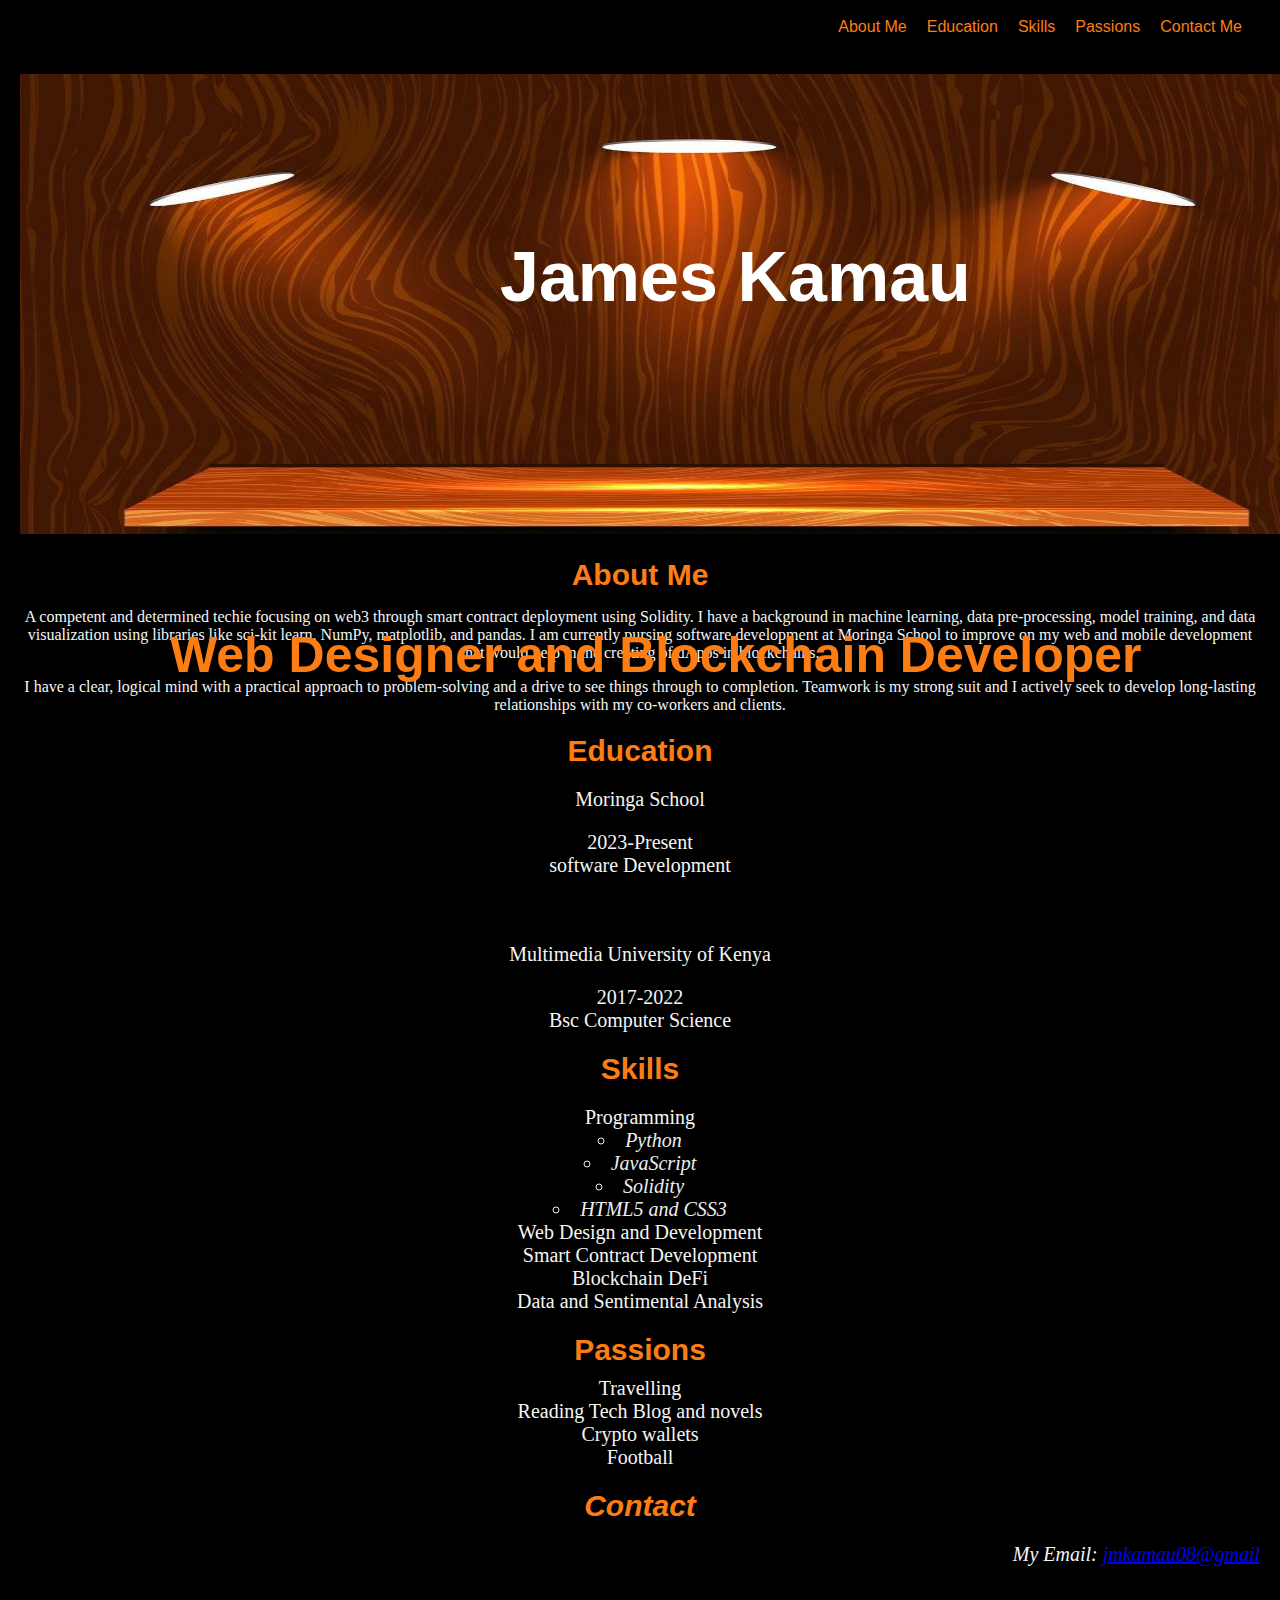
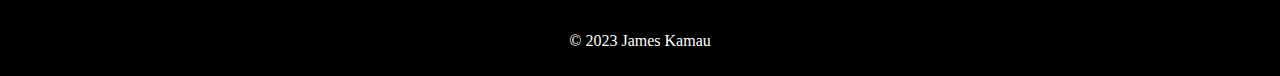
<file: index.html>
<!DOCTYPE html>
<html lang="en">
<head>
    <meta charset="UTF-8">
    <meta name="viewport" content="width=device-width, initial-scale=1.0">
    <title>James Website</title>
    <link rel="stylesheet" href="./style.css"/>
</head>
<body>
   <header>

    <nav>
        <ul>
            <li><a href="#about">About Me</a></li>
            <li><a href="#education">Education</li></a></li>
            <li><a href="#skills">Skills</a></li>
            <li><a href="#passions">Passions</a></li>
            <li><a href="#contact">Contact Me</a></li>
        </ul>
    </nav>
   </header>

   <main>

    <div id="page1">
        <img src="./Wooden shelf vector image on VectorStock (2).jpeg" alt = "Board" style="width:1300px;height:460px;"/>
        <h5 id = "firstline">James Kamau</h5>

        <h2 id="typed">Web Designer and Blockchain Developer</h2>
    
    </div>
    
    <section id="about">
        <h1>About Me</h1>
        <p>A competent and determined techie focusing on web3 through smart contract deployment using Solidity. I have a background in machine learning, data pre-processing, model training, and data visualization using libraries like sci-kit learn, NumPy, matplotlib, and pandas. I am currently pursing software development at Moringa School to improve on my web and mobile development that would help in the creating of dApps in blockchains.  
        </p>
        
        <p>I have a clear, logical mind with a practical approach to problem-solving and a drive to see things through to completion. Teamwork is my strong suit and I actively seek to develop long-lasting relationships with my co-workers and clients.</p>
    </section>

    <section id="education">
        <h1>Education</h1>
        <p>Moringa School</p>
        <ul id="ul-list">
            <li>2023-Present</li>
            <li>software Development</li>
        </ul><br></br>

        <p>Multimedia University of Kenya</p>
            <ul id ="ul-list">
                <li>2017-2022</li>
                <li>Bsc Computer Science</li>
            </ul>
    </section>

    <section id="skills">
        <h1>Skills</h1>
        <p>
            <ul id="ul-list">
                <li>Programming </li>
                    <ul id="nested-skills-list">
                        <li>Python</li>
                        <li>JavaScript</li>
                        <li>Solidity</li>
                        <li>HTML5 and CSS3</li>
                    </ul>
                <li>Web Design and Development</li>
                <li>Smart Contract Development</li>
                <li>Blockchain DeFi</li>
                <li>Data and Sentimental Analysis</li>
            </ul>
        </p>
    </section>

    <section id="passions">
        <h1>Passions</h1>
        <ul id="ul-list">
            <li>Travelling</li>
            <li>Reading Tech Blog and novels</li>
            <li>Crypto wallets</li>
            <li>Football</li>
        </ul>
    </section>

    <section id="contact">
        <h1>Contact</h1>
       <p>My Email: <a href="https://www.jmkamau08@gmail.com">jmkamau08@gmail</a></p>
      </section>

   </main>

  <footer>
    <p>&copy; 2023 James Kamau</p>
  </footer>
   
</body>
</html>
</file>
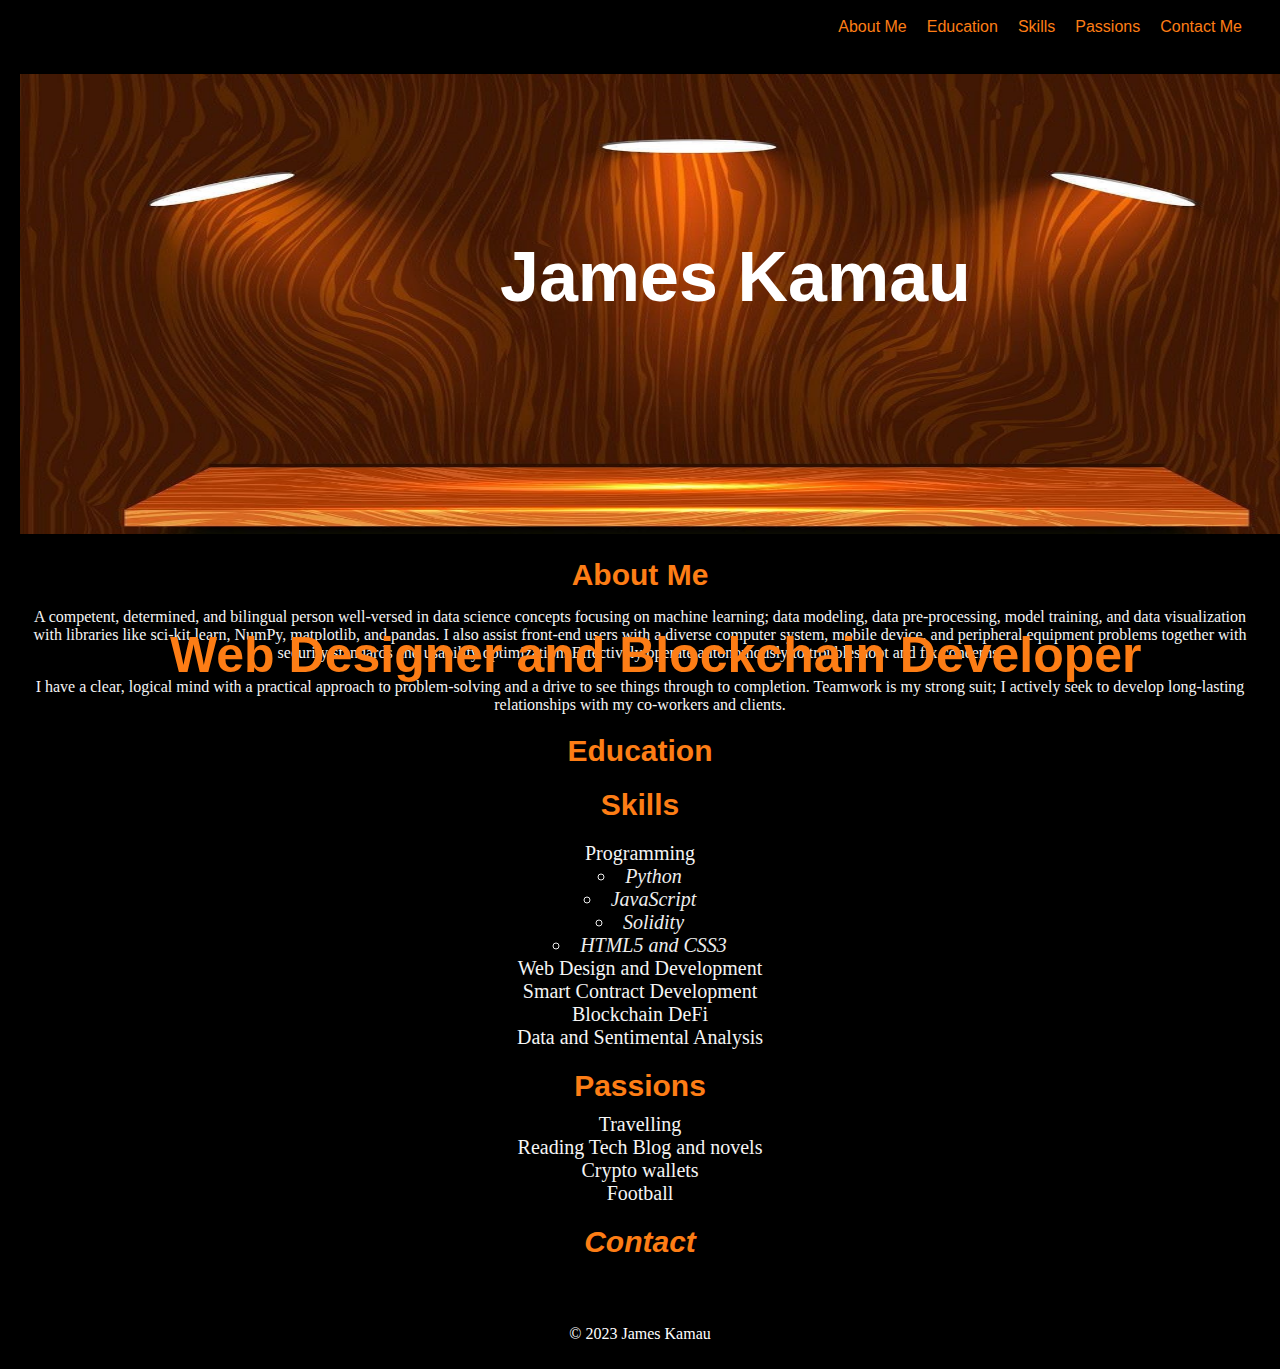
<file: indexx.html>
<!DOCTYPE html>
<html lang="en">
<head>
    <meta charset="UTF-8">
    <meta name="viewport" content="width=device-width, initial-scale=1.0">
    <title>James Website</title>
    <link rel="stylesheet" href="./style.css"/>
</head>
<body>
   <header>

    <nav>
        <ul>
            <li><a href="#about">About Me</a></li>
            <li><a href="#education">Education</li></a></li>
            <li><a href="#skills">Skills</a></li>
            <li><a href="#passions">Passions</a></li>
            <li><a href="#contact">Contact Me</a></li>
        </ul>
    </nav>
   </header>

   <main>

    <div id="page1">
        <img src="./Wooden shelf vector image on VectorStock (2).jpeg" alt = "Board" style="width:1300px;height:460px;"/>
        <h5 id = "firstline">James Kamau</h5>

        <h2 id="typed">Web Designer and Blockchain Developer</h2>
    
    </div>
    
    <section id="about">
        <h1>About Me</h1>
        <p>A competent, determined, and bilingual person well-versed in data science concepts focusing on machine learning; data modeling, data pre-processing, model training, and data visualization with libraries like sci-kit learn, NumPy, matplotlib, and pandas. I also assist front-end users with a diverse computer system, mobile device, and peripheral equipment problems together with security standards and usability optimization. 
            Effectively operate autonomously to troubleshoot and fix concerns.  
        </p>
        
        <p>I have a clear, logical mind with a practical approach to problem-solving and a drive to see things through to completion. Teamwork is my strong suit; I actively seek to develop long-lasting relationships with my co-workers and clients.</p>
    </section>

    <section id="education">
        <h1>Education</h1>
        <p></p>
    </section>

    <section id="skills">
        <h1>Skills</h1>
        <p>
            <ul id="ul-list">
                <li>Programming </li>
                    <ul id="nested-skills-list">
                        <li>Python</li>
                        <li>JavaScript</li>
                        <li>Solidity</li>
                        <li>HTML5 and CSS3</li>
                    </ul>
                <li>Web Design and Development</li>
                <li>Smart Contract Development</li>
                <li>Blockchain DeFi</li>
                <li>Data and Sentimental Analysis</li>
            </ul>
        </p>
    </section>

    <section id="passions">
        <h1>Passions</h1>
        <ul id="ul-list">
            <li>Travelling</li>
            <li>Reading Tech Blog and novels</li>
            <li>Crypto wallets</li>
            <li>Football</li>
        </ul>
    </section>

    <section id="contact">
        <h1>Contact</h1>
        <p></p>
      </section>

   </main>

  <footer>
    <p>&copy; 2023 James Kamau</p>
  </footer>
   
</body>
</html>
</file>
<file: style.css>
body, ul {
    margin: 0;
    padding: 0;
    background-color: black;
    
  }
  
  header {
    background-color: black;
    color: #fff;
    padding: 18px;
  }
  
  nav ul {
    list-style-type: none;
    display: flex;
    justify-content: right;
    font-family: 'Trebuchet MS', 'Lucida Sans Unicode', 'Lucida Grande', 'Lucida Sans', Arial, sans-serif;
  }
  
  nav ul li {
    margin-right: 20px;
  }
  
  nav ul li a {
    color: #fd7d15;
    text-decoration: none;
  }
  
  main {
    padding: 20px;
  }

  #page1{
    font-family: 'Trebuchet MS', 'Lucida Sans Unicode', 'Lucida Grande', 'Lucida Sans', Arial, sans-serif;
    color: #fd7d15;
    
  }

  #firstline{
    position: absolute;
    top: 120px;
    left: 500px;
    color: white;
    font-size: 70px;

  }

  #typed {
    position: absolute;
    bottom:175px;
    left:170px;
    font-size: 50px;
    overflow: hidden;
    white-space: nowrap;
    animation: typing;
    animation-duration: 8s;
    animation-timing-function: steps(100, end);
    animation-fill-mode: forwards;
    font-family: 'Trebuchet MS', 'Lucida Sans Unicode', 'Lucida Grande', 'Lucida Sans', Arial, sans-serif;
    color: #fd7d15;
  }
  
  @keyframes typing {
    from {width: 0;}
    to {width: 100%;}
    
  }

  section {
    margin-bottom: 30px;
    margin: auto;
  }
  
  h1 {
    font-size: 30px;
    margin-bottom: 10px;
    font-family: 'Trebuchet MS', 'Lucida Sans Unicode', 'Lucida Grande', 'Lucida Sans', Arial, sans-serif;
    color: #fd7d15;
    text-align: center;

  }

  #about{
    text-align: center;
    color: whitesmoke;
    font-family: 'Rockwell';

  }
  #education{
    text-align: center;
    color: whitesmoke;
    font-family: 'Comic sans';
    font-size: 20px;

  }

  #ul-list{
    list-style: none;
    text-align: center;
    color: whitesmoke;
    font-family: 'Rockwell';
  }

  #nested-skills-list{
    font-style: italic;
    color: #eeeeee;
    display: inline-block;
    text-align: center;
    list-style-position: inside;
    
  }

  #skills{
    text-align: center;
    font-family: 'Comic sans';
    font-size: 20px;
    list-style: none;
  }

  #passions{
    text-align: center;
    font-family: 'Comic sans';
    font-size: 20px;
    list-style: none;
  }

  #contact{
    text-align: right;
    color: whitesmoke;
    font-style: italic;
    font-size: 20px;

  }

  
  footer {
    background-color: black;
    color: #fff;
    padding: 10px;
    text-align: center;
  }
</file>
